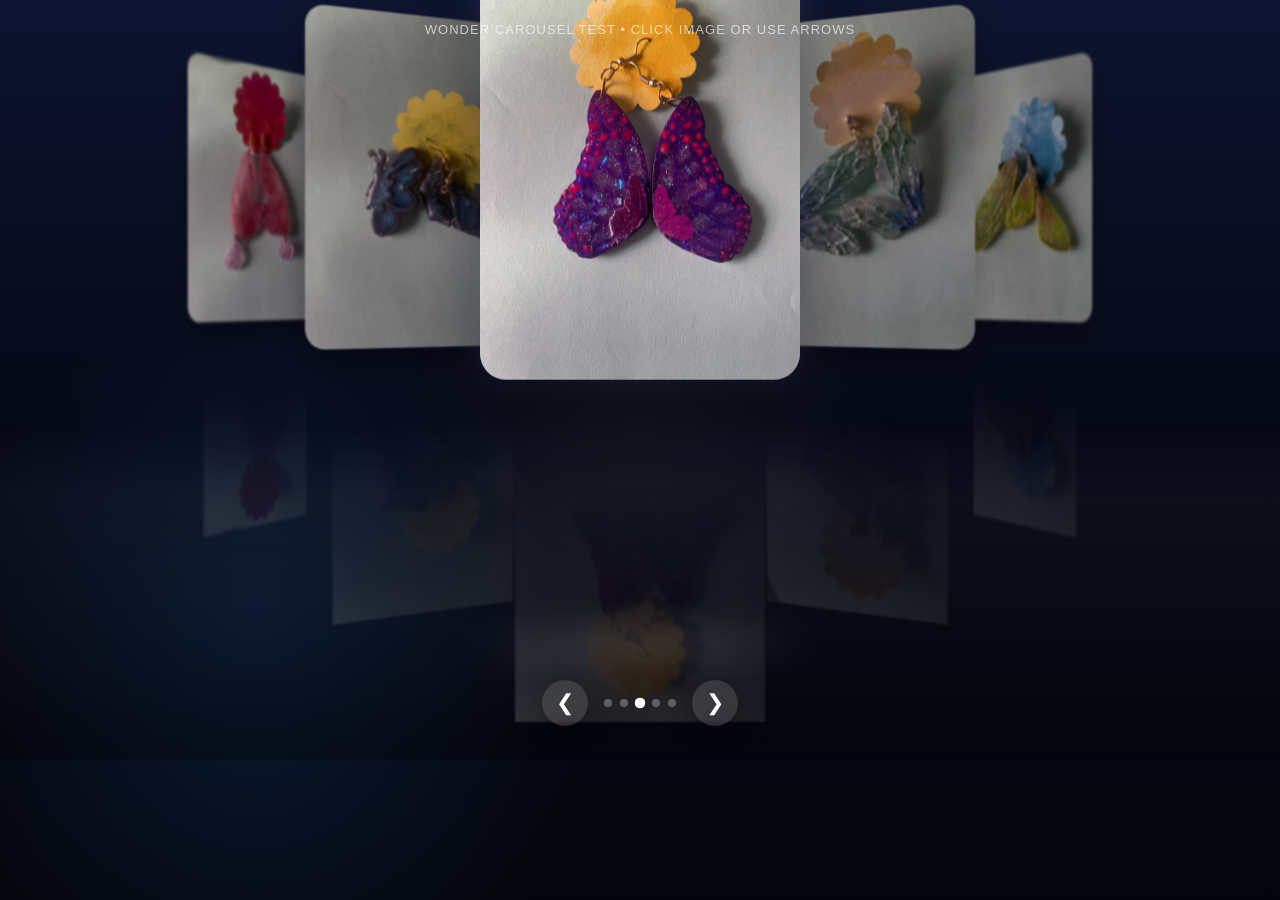
<file: wonder/caro.html>
<!DOCTYPE html>
<html lang="en">
<head>
  <meta charset="UTF-8" />
  <meta name="viewport" content="width=device-width, initial-scale=1.0" />
  <title>Wonder - Earring Carousel Test</title>
  <style>
    :root{
      --bg1:#050816;
      --bg2:#0d1430;
      --card-w:min(42vw, 320px);
      --card-h:min(58vw, 430px);
      --radius:26px;
      --gap:clamp(18px, 3vw, 42px);
      --transition:650ms cubic-bezier(.2,.75,.1,1);
    }

    *{box-sizing:border-box}
    html,body{
      margin:0;
      min-height:100%;
      background:
        radial-gradient(circle at 50% 20%, rgba(92,74,168,.35), transparent 28%),
        radial-gradient(circle at 20% 80%, rgba(30,110,190,.16), transparent 26%),
        linear-gradient(180deg, var(--bg2), var(--bg1) 55%, #04050c);
      color:#fff;
      font-family:Arial, Helvetica, sans-serif;
      overflow:hidden;
    }

    body{
      display:flex;
      align-items:center;
      justify-content:center;
    }

    .scene{
      width:min(1280px, 100vw);
      height:min(760px, 100vh);
      position:relative;
      display:flex;
      align-items:center;
      justify-content:center;
      perspective:1400px;
      perspective-origin:50% 38%;
      overflow:hidden;
      padding:20px;
    }

    .scene::before{
      content:"";
      position:absolute;
      inset:0;
      background:
        radial-gradient(circle at center, rgba(255,255,255,.06), transparent 35%),
        linear-gradient(180deg, transparent 55%, rgba(255,255,255,.03) 65%, transparent 100%);
      pointer-events:none;
    }

    .carousel{
      position:relative;
      width:100%;
      height:100%;
      transform-style:preserve-3d;
    }

    .card{
      position:absolute;
      top:50%;
      left:50%;
      width:var(--card-w);
      aspect-ratio: 3 / 4;
      margin-left:calc(var(--card-w) / -2);
      margin-top:calc((var(--card-w) * 4 / 3) / -2);
      transform-style:preserve-3d;
      transition:transform var(--transition), opacity var(--transition), filter var(--transition);
      cursor:pointer;
      user-select:none;
      -webkit-user-select:none;
    }

    .img-wrap{
      position:relative;
      width:100%;
      height:100%;
      border-radius:var(--radius);
      overflow:hidden;
      box-shadow:
        0 18px 45px rgba(0,0,0,.38),
        0 0 0 1px rgba(255,255,255,.08) inset;
      background:rgba(255,255,255,.04);
      backdrop-filter: blur(3px);
      -webkit-backdrop-filter: blur(3px);
    }

    .img-wrap img{
      width:100%;
      height:100%;
      object-fit:contain;
      display:block;
      background:linear-gradient(180deg, rgba(255,255,255,.04), rgba(255,255,255,.01));
    }

    .reflection{
      position:absolute;
      left:0;
      right:0;
      top:calc(100% + 10px);
      height:78%;
      border-radius:0 0 var(--radius) var(--radius);
      overflow:hidden;
      transform:scaleY(-1);
      opacity:.33;
      filter:blur(1px);
      pointer-events:none;
      -webkit-mask-image: linear-gradient(to bottom, rgba(0,0,0,.55), transparent 72%);
      mask-image: linear-gradient(to bottom, rgba(0,0,0,.55), transparent 72%);
    }

    .reflection img{
      width:100%;
      height:100%;
      object-fit:contain;
      display:block;
    }

    .floor-glow{
      position:absolute;
      width:40%;
      height:34px;
      background:radial-gradient(circle, rgba(255,255,255,.18), rgba(255,255,255,.02) 60%, transparent 75%);
      left:50%;
      bottom:13%;
      transform:translateX(-50%);
      filter:blur(18px);
      pointer-events:none;
    }

    .controls{
      position:absolute;
      inset:auto 0 34px 0;
      display:flex;
      justify-content:center;
      align-items:center;
      gap:16px;
      z-index:20;
    }

    .btn{
      width:46px;
      height:46px;
      border:none;
      border-radius:999px;
      background:rgba(255,255,255,.12);
      color:#fff;
      font-size:22px;
      cursor:pointer;
      transition:transform .2s ease, background .2s ease;
      backdrop-filter:blur(8px);
      -webkit-backdrop-filter:blur(8px);
      box-shadow:0 8px 22px rgba(0,0,0,.3);
    }
    .btn:hover{transform:translateY(-2px); background:rgba(255,255,255,.2)}

    .dots{
      display:flex;
      gap:8px;
      align-items:center;
      justify-content:center;
    }

    .dot{
      width:8px;
      height:8px;
      border-radius:50%;
      background:rgba(255,255,255,.35);
      transition:transform .25s ease, background .25s ease, opacity .25s ease;
      opacity:.8;
    }

    .dot.active{
      background:#fff;
      transform:scale(1.35);
      opacity:1;
    }

    .hint{
      position:absolute;
      top:22px;
      left:50%;
      transform:translateX(-50%);
      font-size:13px;
      letter-spacing:.08em;
      text-transform:uppercase;
      color:rgba(255,255,255,.65);
      text-align:center;
      z-index:20;
    }

    @media (max-width: 700px){
      :root{
        --card-w:min(56vw, 270px);
        --radius:20px;
      }

      .controls{
        bottom:22px;
      }

      .btn{
        width:42px;
        height:42px;
      }

      .hint{
        top:14px;
        font-size:11px;
        width:90%;
      }
    }
  </style>
</head>
<body>
  <div class="scene">
    <div class="hint">Wonder carousel test • click image or use arrows</div>
    <div class="floor-glow"></div>

    <div class="carousel" id="carousel">
      <div class="card">
        <div class="img-wrap">
          <img src="earrings_1_optimized.png" alt="Pink resin earrings">
        </div>
        <div class="reflection"><img src="earrings_1_optimized.png" alt=""></div>
      </div>

      <div class="card">
        <div class="img-wrap">
          <img src="earrings_2_optimized.png" alt="Blue butterfly earrings">
        </div>
        <div class="reflection"><img src="earrings_2_optimized.png" alt=""></div>
      </div>

      <div class="card">
        <div class="img-wrap">
          <img src="earrings_3_optimized.png" alt="Purple butterfly earrings">
        </div>
        <div class="reflection"><img src="earrings_3_optimized.png" alt=""></div>
      </div>

      <div class="card">
        <div class="img-wrap">
          <img src="earrings_4_optimized.png" alt="Teal resin earrings">
        </div>
        <div class="reflection"><img src="earrings_4_optimized.png" alt=""></div>
      </div>

      <div class="card">
        <div class="img-wrap">
          <img src="earrings_5_optimized.png" alt="Yellow wing earrings">
        </div>
        <div class="reflection"><img src="earrings_5_optimized.png" alt=""></div>
      </div>
    </div>

    <div class="controls">
      <button class="btn" id="prev" aria-label="Previous">&#10094;</button>
      <div class="dots" id="dots"></div>
      <button class="btn" id="next" aria-label="Next">&#10095;</button>
    </div>
  </div>

  <script>
    const cards = [...document.querySelectorAll('.card')];
    const dotsWrap = document.getElementById('dots');
    const prevBtn = document.getElementById('prev');
    const nextBtn = document.getElementById('next');

    let active = 2;
    const total = cards.length;

    cards.forEach((_, i) => {
      const dot = document.createElement('button');
      dot.className = 'dot';
      dot.setAttribute('aria-label', 'Go to slide ' + (i + 1));
      dot.style.border = 'none';
      dot.style.padding = '0';
      dot.style.cursor = 'pointer';
      dot.style.backgroundClip = 'padding-box';
      dot.addEventListener('click', () => {
        active = i;
        render();
      });
      dotsWrap.appendChild(dot);
    });

    function render(){
      cards.forEach((card, i) => {
        const offset = i - active;
        const abs = Math.abs(offset);

        let x = offset * 19;
        let z = -abs * 190;
        let rotateY = offset * -32;
        let scale = Math.max(0.68, 1 - abs * 0.12);
        let opacity = abs > 3 ? 0 : 1;
        let blur = abs > 0 ? Math.min(abs * 1.2, 4) : 0;

        if (window.innerWidth < 700){
          x = offset * 24;
          z = -abs * 140;
          rotateY = offset * -28;
          scale = Math.max(0.62, 1 - abs * 0.14);
        }

        card.style.transform =
          `translate3d(${x}vw, -50%, ${z}px) rotateY(${rotateY}deg) scale(${scale})`;
        card.style.opacity = opacity;
        card.style.filter = `blur(${blur}px) brightness(${i === active ? 1 : 0.7})`;
        card.style.zIndex = total - abs;

        card.querySelector('.img-wrap').style.boxShadow = i === active
          ? '0 28px 60px rgba(0,0,0,.45), 0 0 0 1px rgba(255,255,255,.14) inset, 0 0 34px rgba(160,180,255,.15)'
          : '0 18px 45px rgba(0,0,0,.38), 0 0 0 1px rgba(255,255,255,.08) inset';
      });

      [...dotsWrap.children].forEach((dot, i) => {
        dot.classList.toggle('active', i === active);
      });
    }

    function next(){
      active = (active + 1) % total;
      render();
    }

    function prev(){
      active = (active - 1 + total) % total;
      render();
    }

    nextBtn.addEventListener('click', next);
    prevBtn.addEventListener('click', prev);

    cards.forEach((card, i) => {
      card.addEventListener('click', () => {
        if (i === active) return;
        active = i;
        render();
      });
    });

    window.addEventListener('keydown', (e) => {
      if (e.key === 'ArrowRight') next();
      if (e.key === 'ArrowLeft') prev();
    });

    let auto = setInterval(next, 4200);

    function resetAuto(){
      clearInterval(auto);
      auto = setInterval(next, 4200);
    }

    nextBtn.addEventListener('click', resetAuto);
    prevBtn.addEventListener('click', resetAuto);
    cards.forEach(card => card.addEventListener('click', resetAuto));

    render();
    window.addEventListener('resize', render);
  </script>
</body>
</html>
</file>
